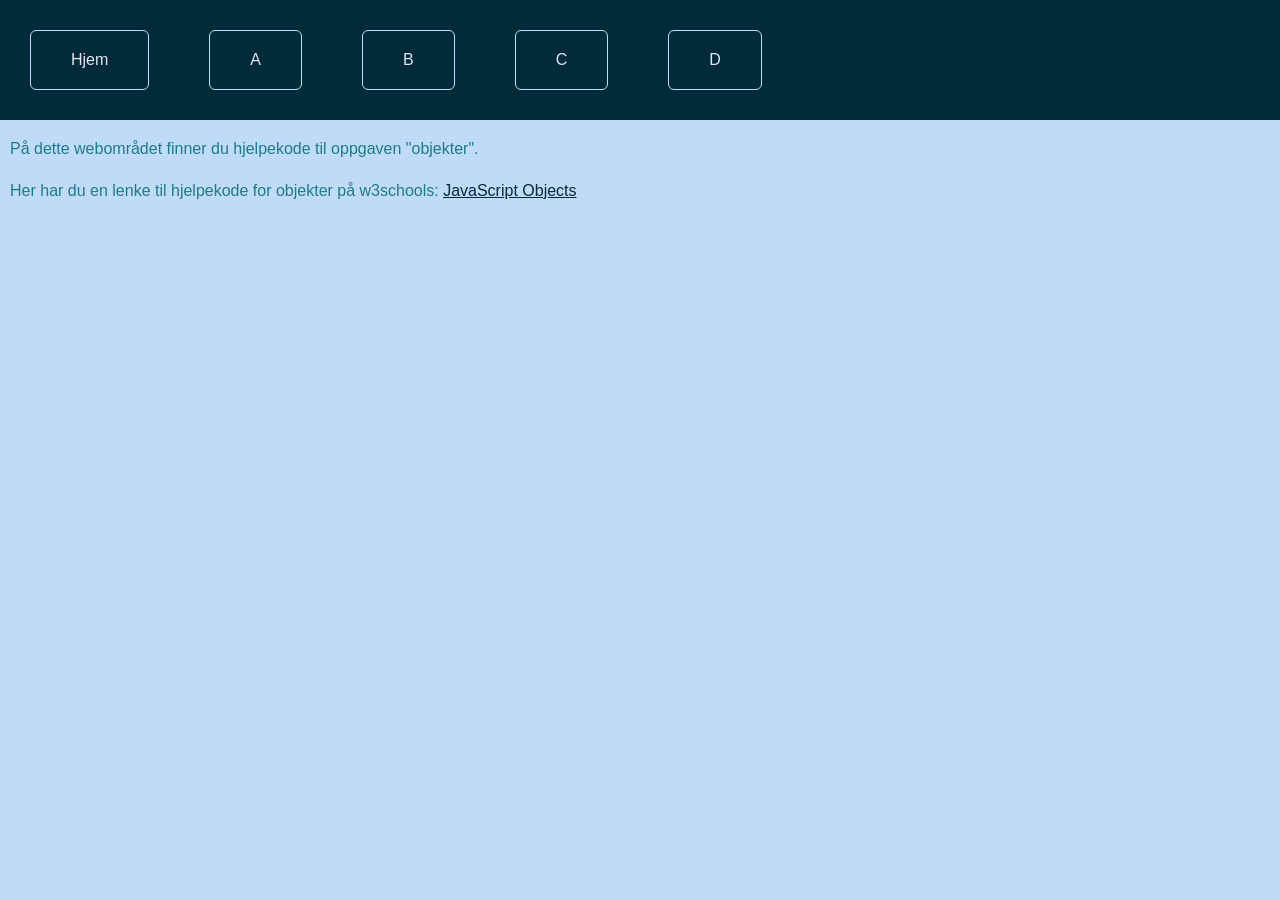
<file: index.html>
<!DOCTYPE html>
<html>
    <head>
        <meta charset="utf-8">
        <title>JavaScript Arrays</title>
         <link rel="stylesheet" href="StyleMain.css">
    </head>
<body>

<ul class="topnav">
    <li><a href="index.html">Hjem</a></li>
    <li><a href="A.html">A</a></li>
    <li><a href="B.html">B</a></li>
    <li><a href="C.html">C</a></li>
    <li><a href="D.html">D</a></li>
  </ul>
</topnav>       
 <p>På dette webområdet finner du hjelpekode til oppgaven "objekter". </p>
 <p>Her har du en lenke til hjelpekode for objekter på w3schools: <a href="https://www.w3schools.com/js/js_objects.asp" target="_blank">JavaScript Objects</a></p>

</body>


</html>
</file>
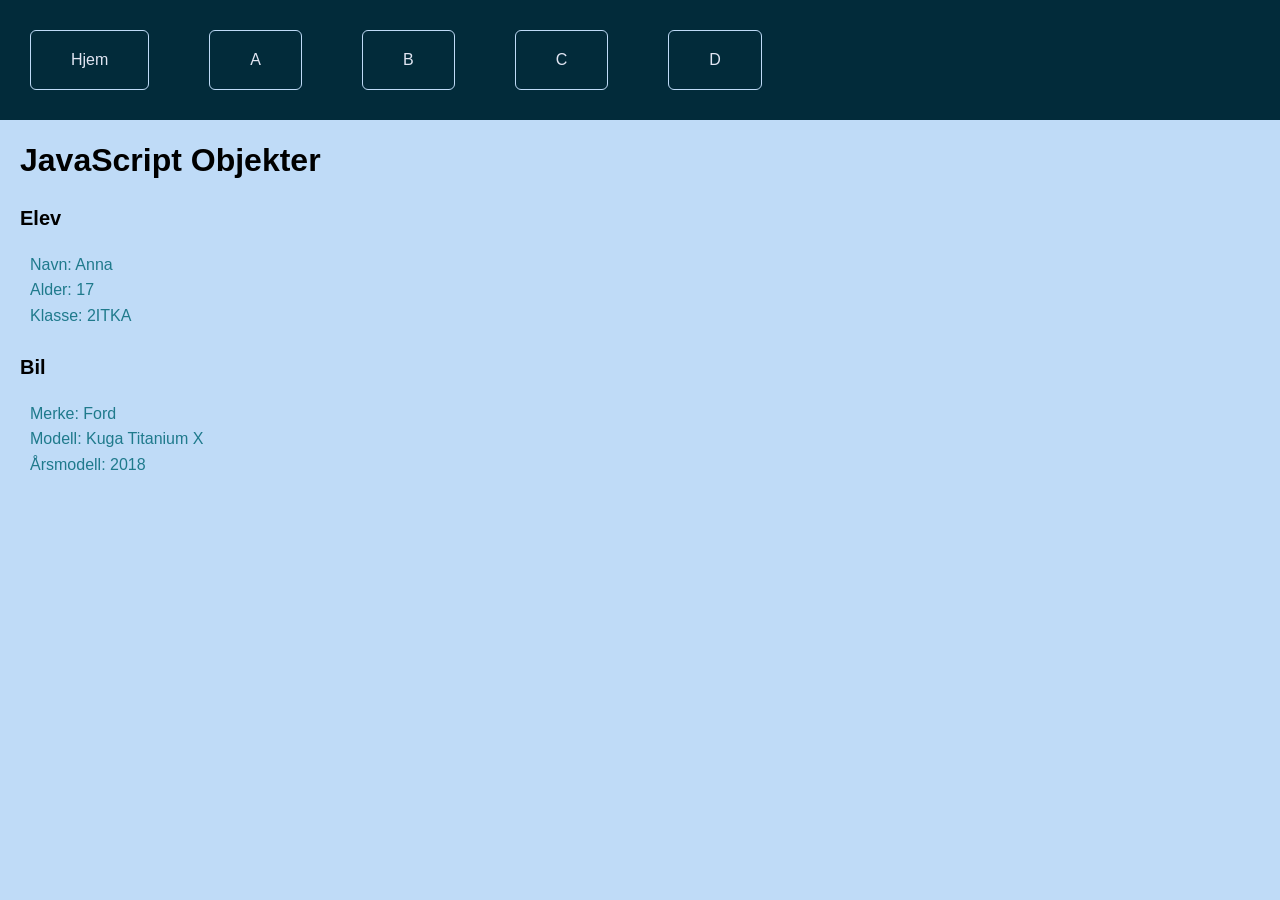
<file: A.html>
<!DOCTYPE html>
<html>
    <head>
        <meta charset="utf-8">
        <title>JavaScript Objekter</title>
         <link rel="stylesheet" href="StyleMain.css">
    </head>
<body>

<ul class="topnav">
    <li><a href="index.html">Hjem</a></li>
    <li><a href="A.html">A</a></li>
    <li><a href="B.html">B</a></li>
    <li><a href="C.html">C</a></li>
    <li><a href="D.html">D</a></li>
  </ul>
</topnav>    

<div class="main">
  <h1>JavaScript Objekter</h1>

  <h3>Elev </h3>
  <p id="eleven"></p>

  <h3>Bil </h3>
  <p id="bilen"></p>

</div>

<script src="script.js"></script>

</body>


</html>
</file>
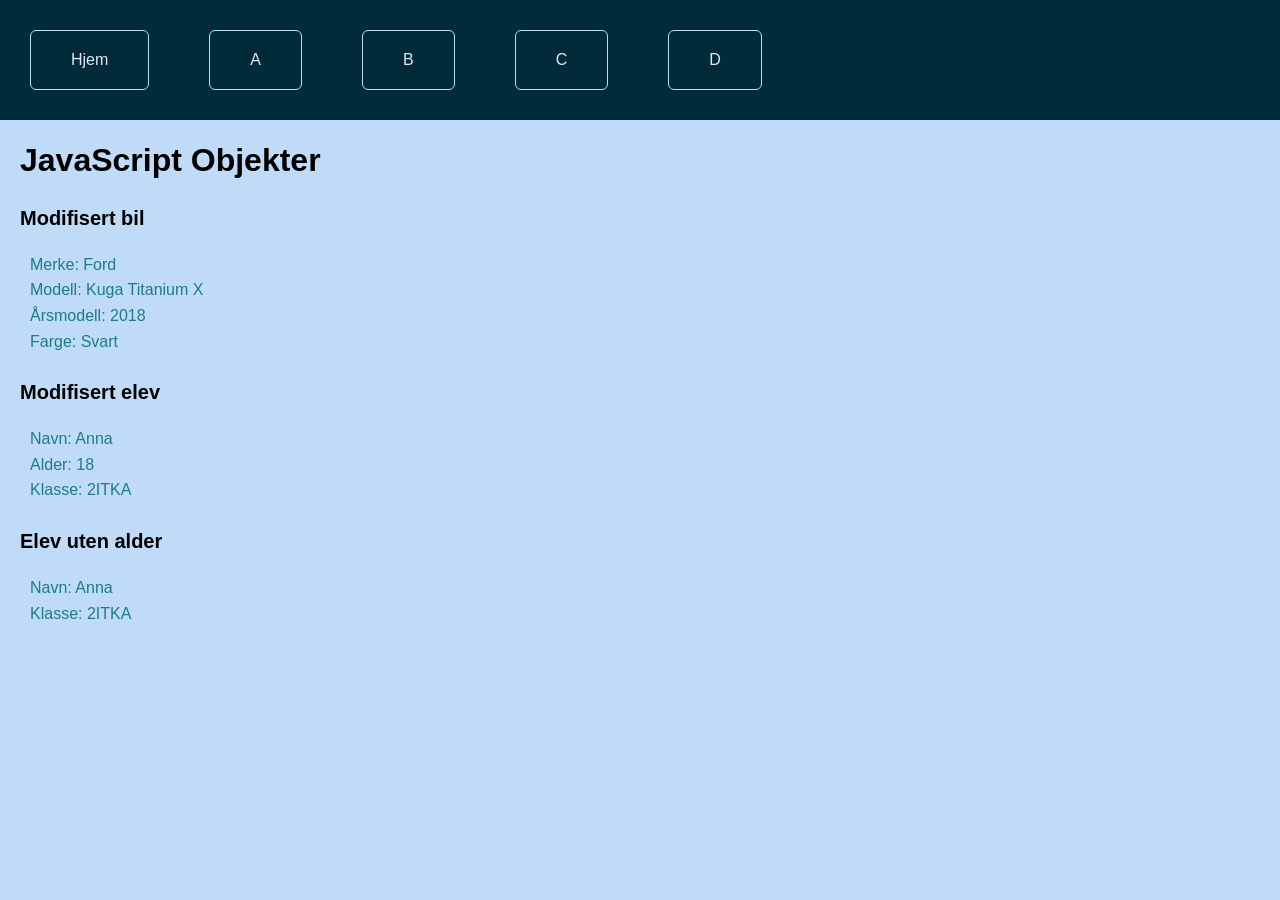
<file: B.html>
<!DOCTYPE html>
<html>
    <head>
        <meta charset="utf-8">
        <title>JavaScript Objekter</title>
         <link rel="stylesheet" href="StyleMain.css">
    </head>
<body>

<ul class="topnav">
    <li><a href="index.html">Hjem</a></li>
    <li><a href="A.html">A</a></li>
    <li><a href="B.html">B</a></li>
    <li><a href="C.html">C</a></li>
    <li><a href="D.html">D</a></li>
  </ul>
</topnav>       

<div class="main">
  <h1>JavaScript Objekter</h1>

  <h3>Modifisert bil</h3>
  <p id="bilen"></p>

  <h3>Modifisert elev</h3>
  <p id="eleven"></p>

  <h3>Elev uten alder</h3>
  <p id="elevenUtenAlder"></p>

</div>

<script src="script2.js"></script>

</body>


</html>
</file>
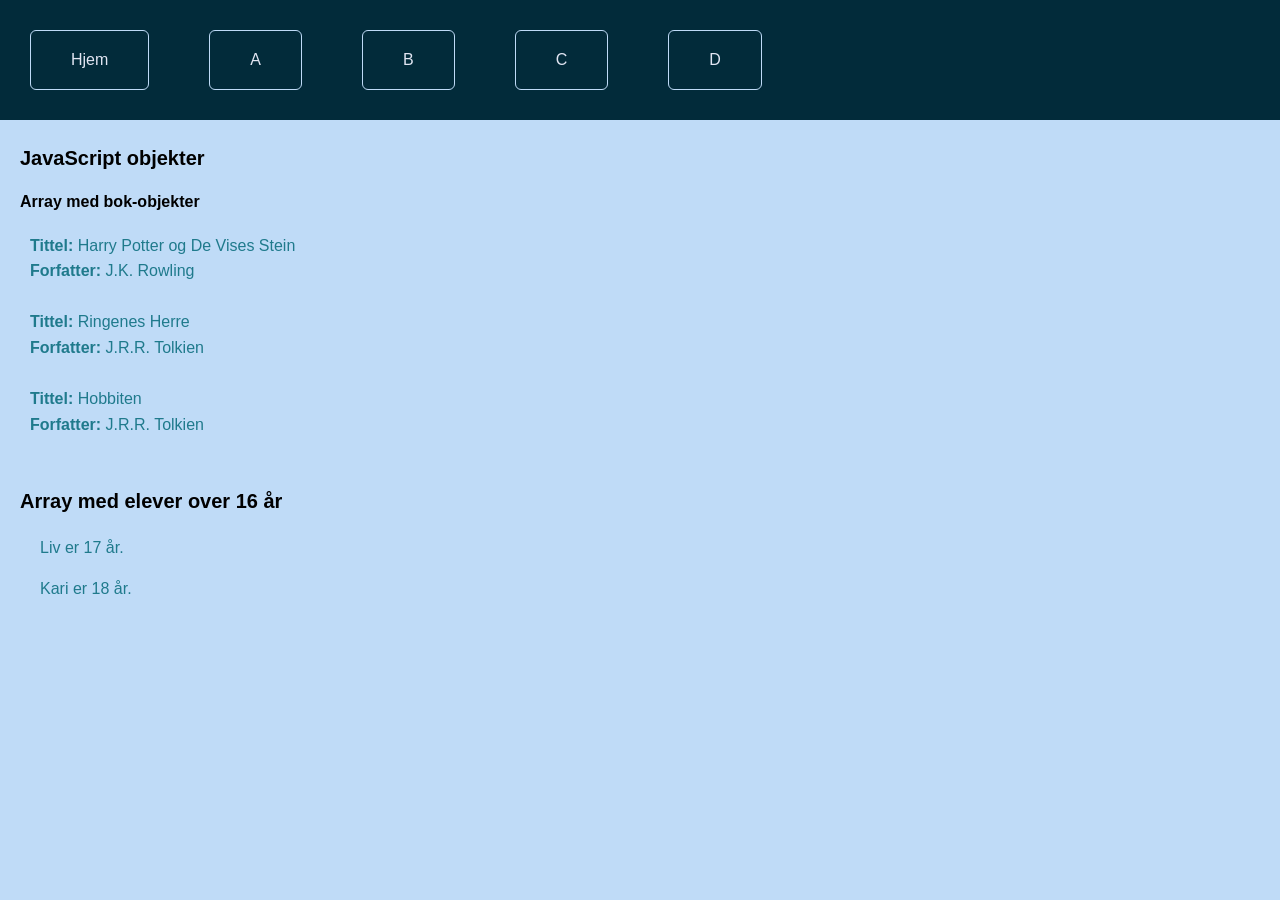
<file: C.html>
<!DOCTYPE html>
<html>
    <head>
        <meta charset="utf-8">
        <title>JavaScript objekter</title>
         <link rel="stylesheet" href="StyleMain.css">
    </head>
<body>


<ul class="topnav">
    <li><a href="index.html">Hjem</a></li>
    <li><a href="A.html">A</a></li>
    <li><a href="B.html">B</a></li>
    <li><a href="C.html">C</a></li>
    <li><a href="D.html">D</a></li>
  </ul>
</topnav>    


<div class="main">

<h3>JavaScript objekter</h3>

<h4>Array med bok-objekter</h4>
<p id="Bokliste"></p>

<h3>Array med elever over 16 år</h3>
<p id="Eleverliste"></p>



<script src="script3.js"></script>

</body>


</html>
</file>
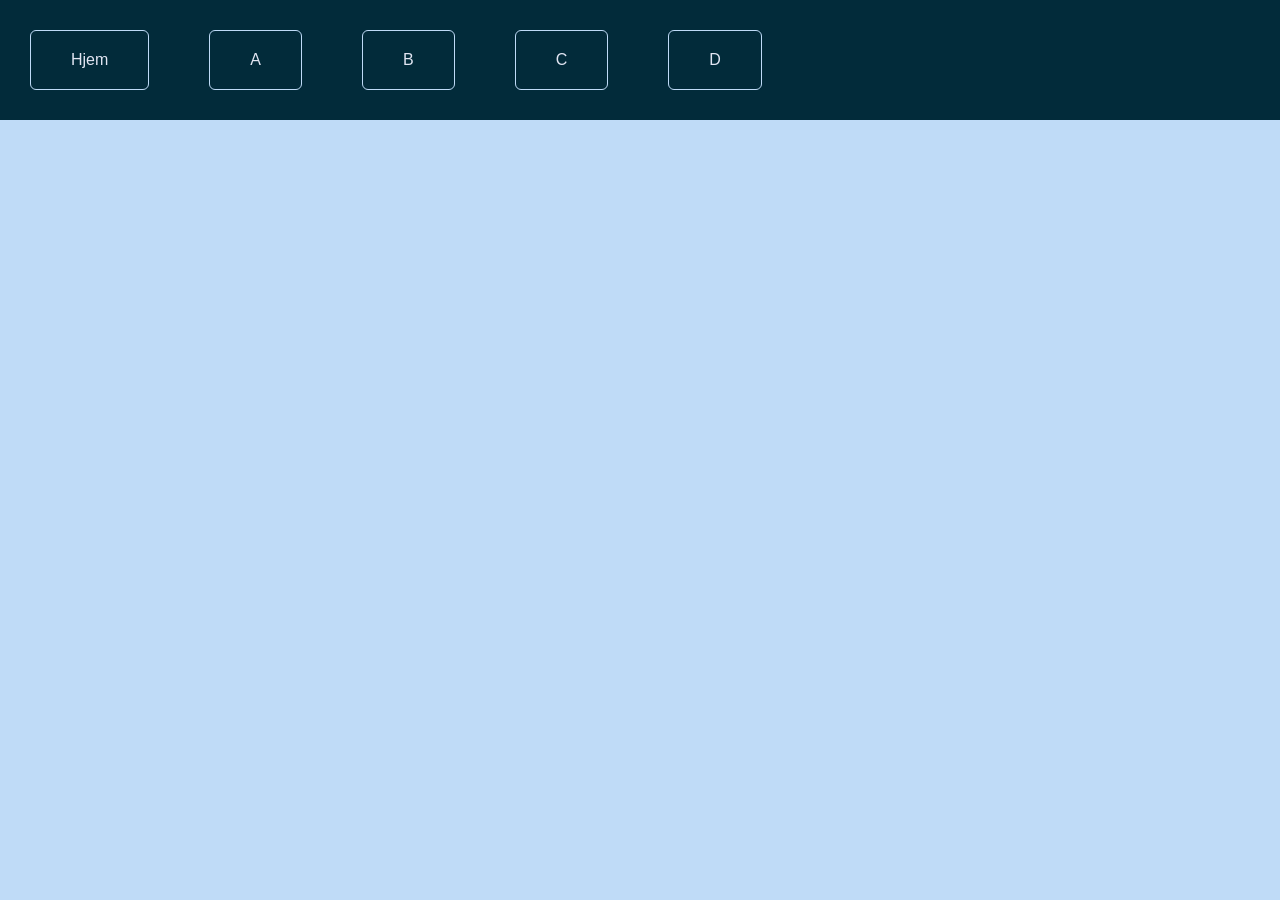
<file: D.html>
<!DOCTYPE html>
<html>
    <head>
        <meta charset="utf-8">
        <title>JavaScript Arrays</title>
         <link rel="stylesheet" href="StyleMain.css">
    </head>
<body>

<ul class="topnav">
    <li><a href="index.html">Hjem</a></li>
    <li><a href="A.html">A</a></li>
    <li><a href="B.html">B</a></li>
    <li><a href="C.html">C</a></li>
    <li><a href="D.html">D</a></li>
  </ul>
</topnav>    




<script src="script.js"></script>

</body>


</html>
</file>
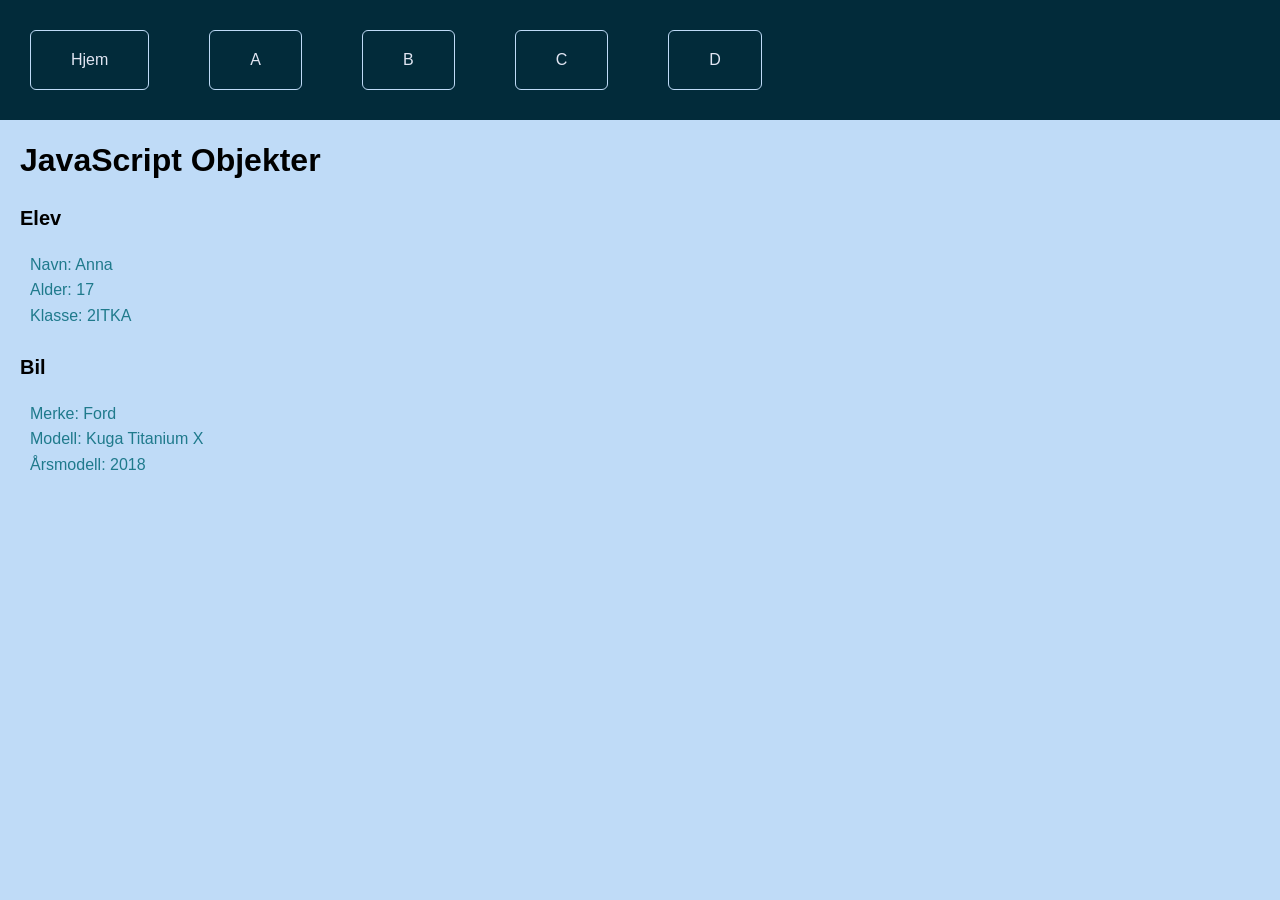
<file: Del1.html>
<!DOCTYPE html>
<html>
    <head>
        <meta charset="utf-8">
        <title>JavaScript Objekter</title>
         <link rel="stylesheet" href="StyleMain.css">
    </head>
<body>

<ul class="topnav">
    <li><a href="index.html">Hjem</a></li>
    <li><a href="Del1.html">A</a></li>
    <li><a href="Del2.html">B</a></li>
    <li><a href="Del3.html">C</a></li>
    <li><a href="Del4.html">D</a></li>
  </ul>
</topnav>    

<div class="main">
  <h1>JavaScript Objekter</h1>

  <h3>Elev </h3>
  <p id="eleven"></p>

  <h3>Bil </h3>
  <p id="bilen"></p>

</div>

<script src="script.js"></script>

</body>


</html>
</file>
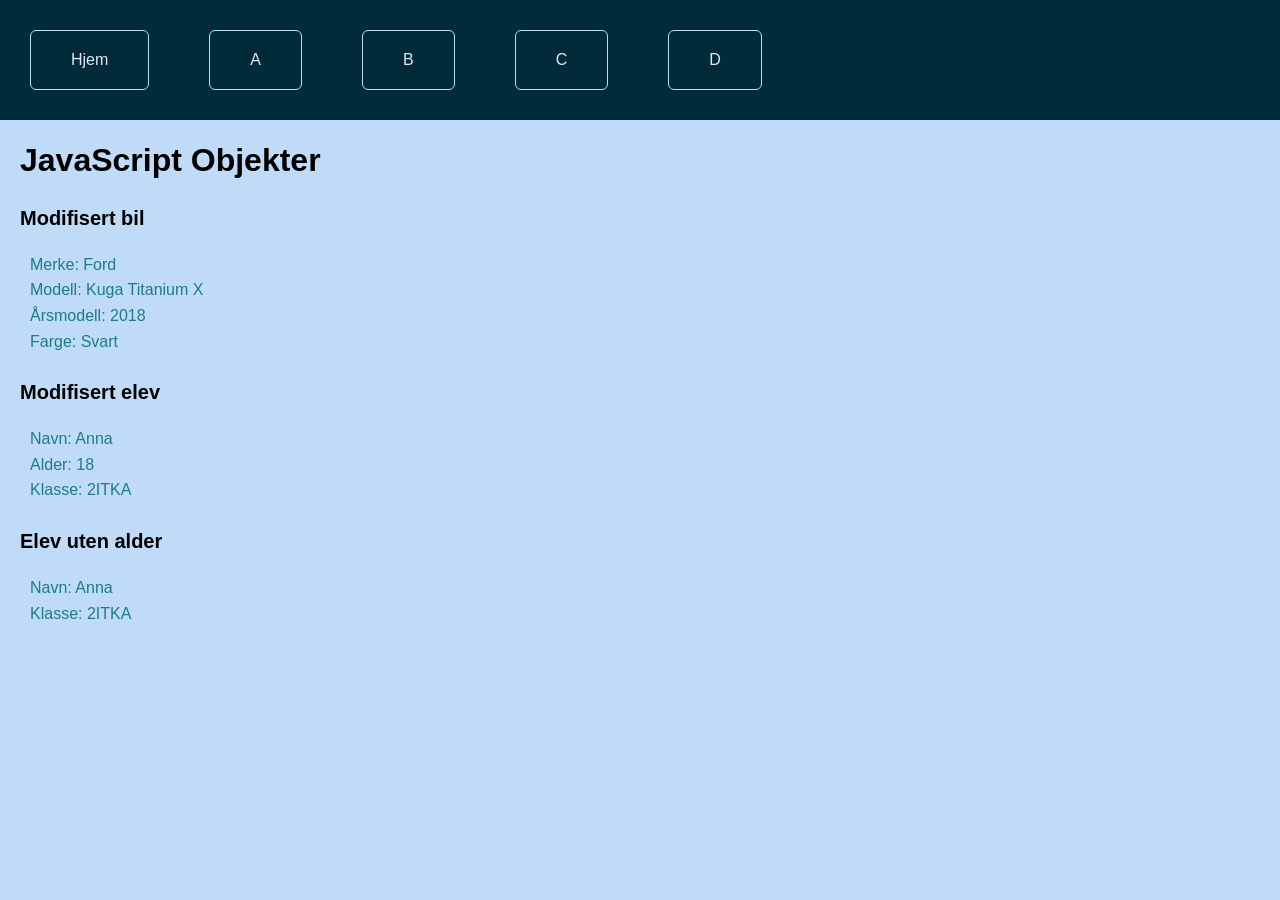
<file: Del2.html>
<!DOCTYPE html>
<html>
    <head>
        <meta charset="utf-8">
        <title>JavaScript Objekter</title>
         <link rel="stylesheet" href="StyleMain.css">
    </head>
<body>

<ul class="topnav">
    <li><a href="index.html">Hjem</a></li>
    <li><a href="Del1.html">A</a></li>
    <li><a href="Del2.html">B</a></li>
    <li><a href="Del3.html">C</a></li>
    <li><a href="Del4.html">D</a></li>
  </ul>
</topnav>    

<div class="main">
  <h1>JavaScript Objekter</h1>

  <h3>Modifisert bil</h3>
  <p id="bilen"></p>

  <h3>Modifisert elev</h3>
  <p id="eleven"></p>

  <h3>Elev uten alder</h3>
  <p id="elevenUtenAlder"></p>

</div>

<script src="script2.js"></script>

</body>


</html>
</file>
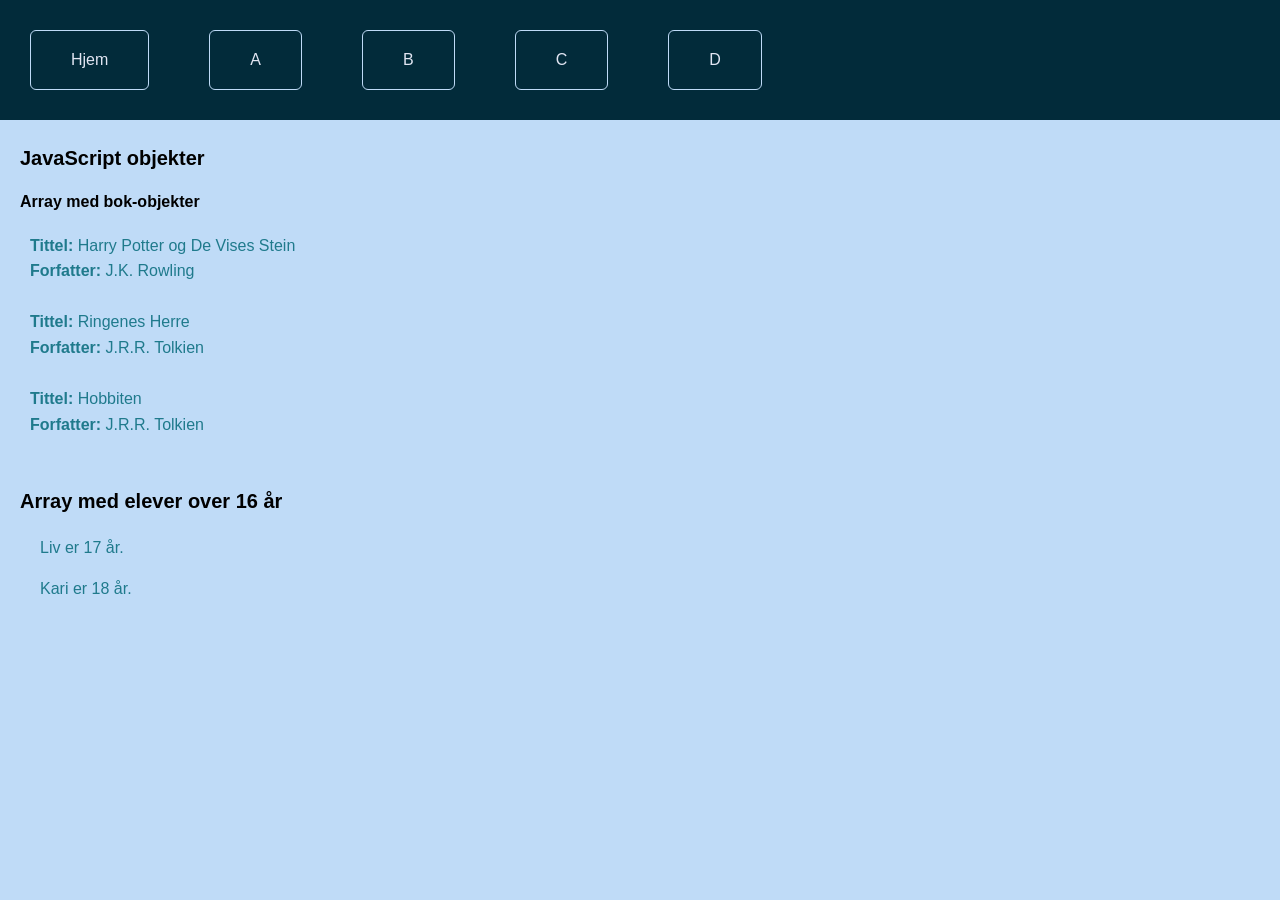
<file: Del3.html>
<!DOCTYPE html>
<html>
    <head>
        <meta charset="utf-8">
        <title>JavaScript objekter</title>
         <link rel="stylesheet" href="StyleMain.css">
    </head>
<body>


<ul class="topnav">
    <li><a href="index.html">Hjem</a></li>
    <li><a href="Del1.html">A</a></li>
    <li><a href="Del2.html">B</a></li>
    <li><a href="Del3.html">C</a></li>
    <li><a href="Del4.html">D</a></li>
  </ul>
</topnav>    


<div class="main">

<h3>JavaScript objekter</h3>

<h4>Array med bok-objekter</h4>
<p id="Bokliste"></p>

<h3>Array med elever over 16 år</h3>
<p id="Eleverliste"></p>



<script src="script3.js"></script>

</body>


</html>
</file>
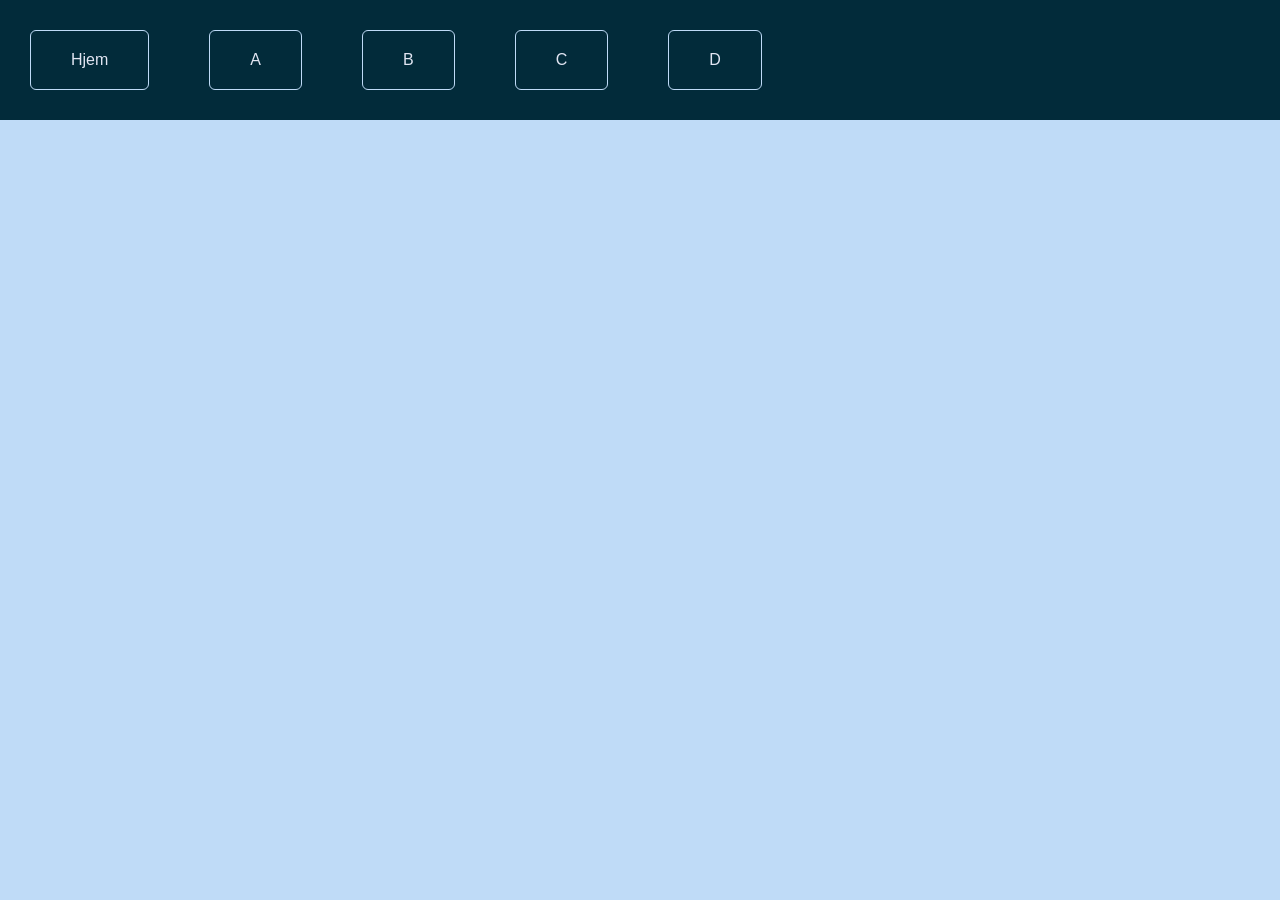
<file: Del4.html>
<!DOCTYPE html>
<html>
    <head>
        <meta charset="utf-8">
        <title>JavaScript Arrays</title>
         <link rel="stylesheet" href="StyleMain.css">
    </head>
<body>

<ul class="topnav">
    <li><a href="index.html">Hjem</a></li>
    <li><a href="Del1.html">A</a></li>
    <li><a href="Del2.html">B</a></li>
    <li><a href="Del3.html">C</a></li>
    <li><a href="Del4.html">D</a></li>
  </ul>
</topnav>    




<script src="script.js"></script>

</body>


</html>
</file>
<file: StyleMain.css>
/*Fargekoder
 color: #022b3a;
 color: #1f7a8c;
 color: #bfdbf7;
 color: #e1e5f2;
 color: #ffffff; 
 Gentle Sea Breeze
 https://coolors.co/palette/022b3a-1f7a8c-bfdbf7-e1e5f2-ffffff
  */

*, *::before, *::after 
{ 
  box-sizing: border-box;
}
/* a CSS property value that forces an element's specified width and height to include its 
content, padding, and border. It prevents elements from expanding unexpectedly when padding or borders are added, 
making layout calculations much easier and more intuitive compared to the default content-box. */


h1 {
  font-size: 2rem;
  line-height: 1.2;
  margin-bottom: 0.5em;
}

h2 {
  font-size: 1.5rem;
  line-height: 1.3;
  margin-top: 1.5em;
  margin-bottom: 0.5em;
}

h3 {
  font-size: 1.25rem;
  line-height: 1.4;
  margin-top: 1.2em;
}
p {
    color: #1f7a8c;
    line-height: 1.6;
    margin-bottom: 16px;
    margin-left: 10px;
}

a:link {
  color: #022b3a;
  background-color: transparent;
  text-decoration: underline;
}

a:visited {
  color: #022b3a;
  background-color: transparent;
}

body {
    background-color:#bfdbf7;
    font-family:'Lucida Sans', 'Lucida Sans Regular', 'Lucida Grande', 'Lucida Sans Unicode', Geneva, Verdana, sans-serif;
    margin: 0;
    padding: 0;
}

 ul.topnav {
  list-style-type: none;
  margin: 0;
  padding: 0;
  overflow: hidden; 
  background-color: #022b3a;
}

ul.topnav li{
  float: left;
  }

ul.topnav li a {
  display: block;
  color: #e1e5f2;
  text-align: center;
  padding: 20px 40px;
  text-decoration: none;
  border: #bfdbf7 solid 1px; 
  border-radius: 6px;   /* valgfritt – penere */ 
  margin: 30px;      
}

ul.topnav li a:hover:not(.active) {background-color: #1f7a8c;}


@media screen and (max-width: 600px) {
    ul.topnav li.right,
    ul.topnav li {float: none;}
}


 .main{
    background-color: #bfdbf7;
    padding-left: 20px;
 }

 .footer a { 
  color: #e1e5f2;
  text-decoration: none;
  font-size: 18px;
}

  footer{
  width: min(600px, 90%); 
  background-color: #022b3a;  
  color: #e1e5f2;
  min-height: 80px;
  display: flex;
  justify-content: center;
  text-align: center;
  padding: 14px;
  align-items: center;
  border-radius: 10px;
  margin:24px auto;
 }

 
/* Knapper */
.button-container {
  margin: 30px 0;
}

button {
  background-color: #022b3a;
  color: #bfdbf7;
  padding: 15px 30px;
  border: #bfdbf7 solid 1px;
  border-radius: 50px; /* Mer moderne pille-form */
  font-size: 1rem;
  cursor: pointer;
  transition: all 0.3s ease;
  box-shadow: 0 4px 15px rgba(3, 4, 94, 0.2);
}

button:hover {
  background-color: #1f7a8c;
  transform: translateY(-2px);
  box-shadow: 0 6px 20px rgba(3, 4, 94, 0.3);
}

button:active {
  transform: translateY(1px);
}
</file>
